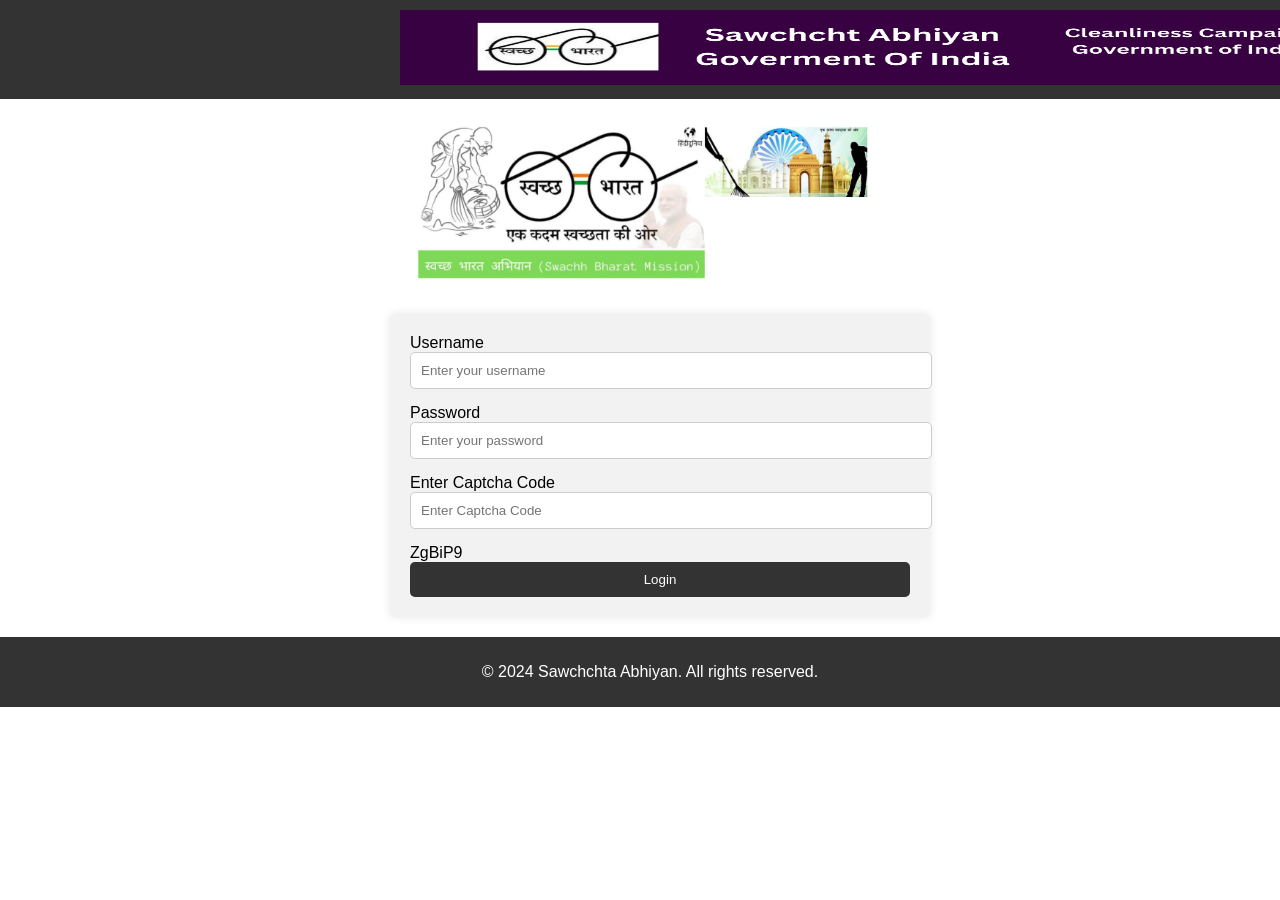
<file: index.html>
<!DOCTYPE html>
<html lang="en">
<head>
  <meta charset="UTF-8">
  <meta name="viewport" content="width=device-width, initial-scale=1.0">
  <title>Sachchta Abhiyan</title>
  <link rel="stylesheet" href="styles.css">
</head>
<body>
  <header>
    <div class="logo-container">
      <img src="Sawchchta Abhiyan.png" alt="Sawchchta Abhiyan Logo">
    </div>
  </header>
  
  <nav>
    <div class="navbar-container">
      <img src="Sawchchta Abhiyan (1).png" alt="Navigation Bar Photo">
    </div>
  </nav>

  <main>
    <div class="login-form-container">
      <form id="login-form">
        <div class="form-group">
          <label for="username">Username</label>
          <input type="text" id="username" placeholder="Enter your username" required>
        </div>
        <div class="form-group">
          <label for="password">Password</label>
          <input type="password" id="password" placeholder="Enter your password" required>
        </div>
        <div class="form-group">
          <label for="captchaInput">Enter Captcha Code</label>
          <input type="text" id="captchaInput" placeholder="Enter Captcha Code" required>
        </div>
        <div ></div>
        <div id="captcha"></div>
        <button type="submit">Login</button>
      </form>
    </div>
  </main>

  <footer>
    <p>&copy; 2024 Sawchchta Abhiyan. All rights reserved.</p>
  </footer>

  <script src="script.js"></script>
</body>
</html>
</file>
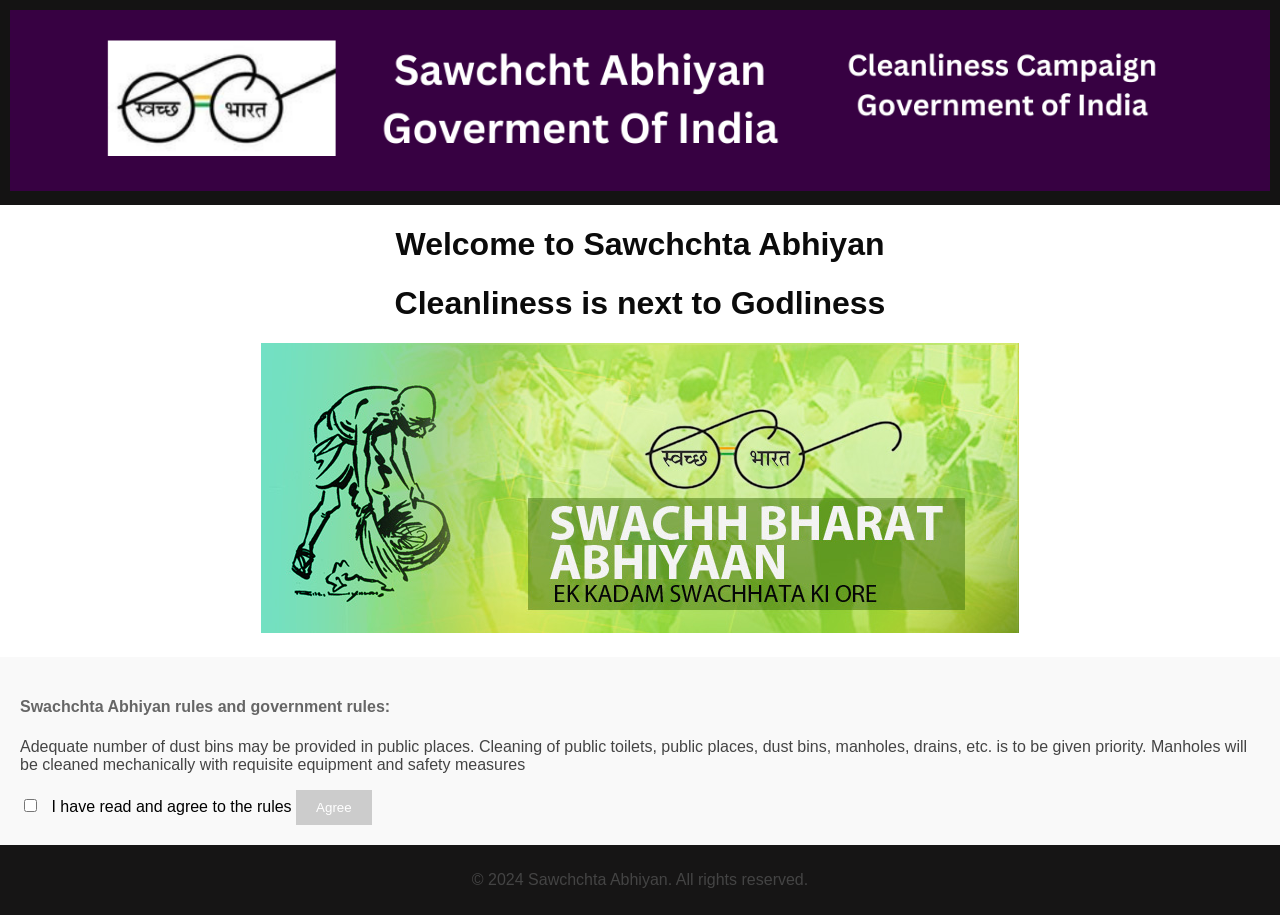
<file: welcome.html>
<!DOCTYPE html>
<html lang="en">
<head>
  <meta charset="UTF-8">
  <meta name="viewport" content="width=device-width, initial-scale=1.0">
  <title>Welcome</title>
  <link rel="stylesheet" href="styles1.css">
</head>
<body>
  <header>
    <div class="logo-container">
      <img src="Sawchchta Abhiyan.png" alt="Sawchchta Abhiyan Logo">
    </div>
  </header>
  
  <main>
    <div id="midd">
      <div class="content">
        <h1>Welcome to Sawchchta Abhiyan</h1>
        <h1>Cleanliness is next to Godliness</h1>
        <img src="welcome swatch-bharat-inner-new.jpg" alt="Swachchta Abhiyan Image">
      </div>
      <div class="rules-section">
        <h4>Swachchta Abhiyan rules and government rules:</h4>
        <p>Adequate number of dust bins may be provided in public places. Cleaning of public toilets, public places, dust bins, manholes, drains, etc. is to be given priority. Manholes will be cleaned mechanically with requisite equipment and safety measures</p>
        <input type="checkbox" id="rulesCheckbox">
        <label for="rulesCheckbox">I have read and agree to the rules</label>
        <button id="agreeBtn" disabled>Agree</button>
      </div>
    </div>
  </main>

  <footer>
    <p>&copy; 2024 Sawchchta Abhiyan. All rights reserved.</p>
  </footer>

  <script src="script1.js"></script>
</body>
</html>
</file>
<file: styles.css>
body {
    font-family: Arial, sans-serif;
    margin: 0;
    padding: 0;
  }
  
  header, nav, main, footer {
    width: 100%;
  }
  
  header, footer {
    background-color: #333; /* Dark background color for header and footer */
    color: white; /* White text color for header and footer */
    padding: 10px;
  }
  
  .logo-container, .navbar-container, .login-form-container {
    max-width: 500px; /* Maximum width for content */
    margin: 0 auto; /* Center the content */
  }
  
  .logo-container img {
    width: 1000px;
    height: 75px; /* Adjust logo size as needed */
  }
  
  .navbar-container img {
    max-width: 100%; /* Make sure navigation image fits its container */
  }
  
  main {
    padding: 20px;
  }
  
  .login-form-container {
    background-color: #f2f2f2; /* Light background color for login form container */
    padding: 20px;
    border-radius: 5px;
    box-shadow: 0 0 10px rgba(0, 0, 0, 0.1); /* Add shadow effect */
  }
  
  .form-group {
    margin-bottom: 15px; /* Add space between form inputs */
  }
  
  form input {
    width: 100%;
    padding: 10px;
    border: 1px solid #ccc;
    border-radius: 5px;
  }
  
  form button {
    width: 100%;
    padding: 10px;
    background-color: #333; /* Dark background color for button */
    color: white; /* White text color for button */
    border: none;
    border-radius: 5px;
    cursor: pointer;
  }
  
  footer {
    text-align: center; /* Center-align footer content */
  }
</file>
<file: styles1.css>
body {
    font-family: Arial, sans-serif;
    margin: 0;
    padding: 0;
  }
  
  header {
    background-color: #141313;
    padding: 10px;
  }
  
  .logo-container {
    text-align: center;
  }
  
  .main {
    padding: 20px;
  }
  
  .content {
    text-align: center;
  }
  
  .rules-section {
    margin-top: 20px;
    background-color: #f9f9f9;
    padding: 20px;
  }
  
  h1 {
    color: #0b0b0b;
  }
  
  img {
    max-width: 100%;
    height: auto;
  }
  
  h4 {
    color: #666;
  }
  
  p {
    color: #444;
  }
  
  input[type="checkbox"] {
    margin-right: 10px;
  }
  
  button {
    padding: 10px 20px;
    background-color: #007bff;
    color: #fff;
    border: none;
    cursor: pointer;
  }
  
  button:disabled {
    background-color: #ccc;
    cursor: not-allowed;
  }
  
  footer {
    background-color: #161515;
    color: #fff;
    text-align: center;
    padding: 10px;
  }
</file>
